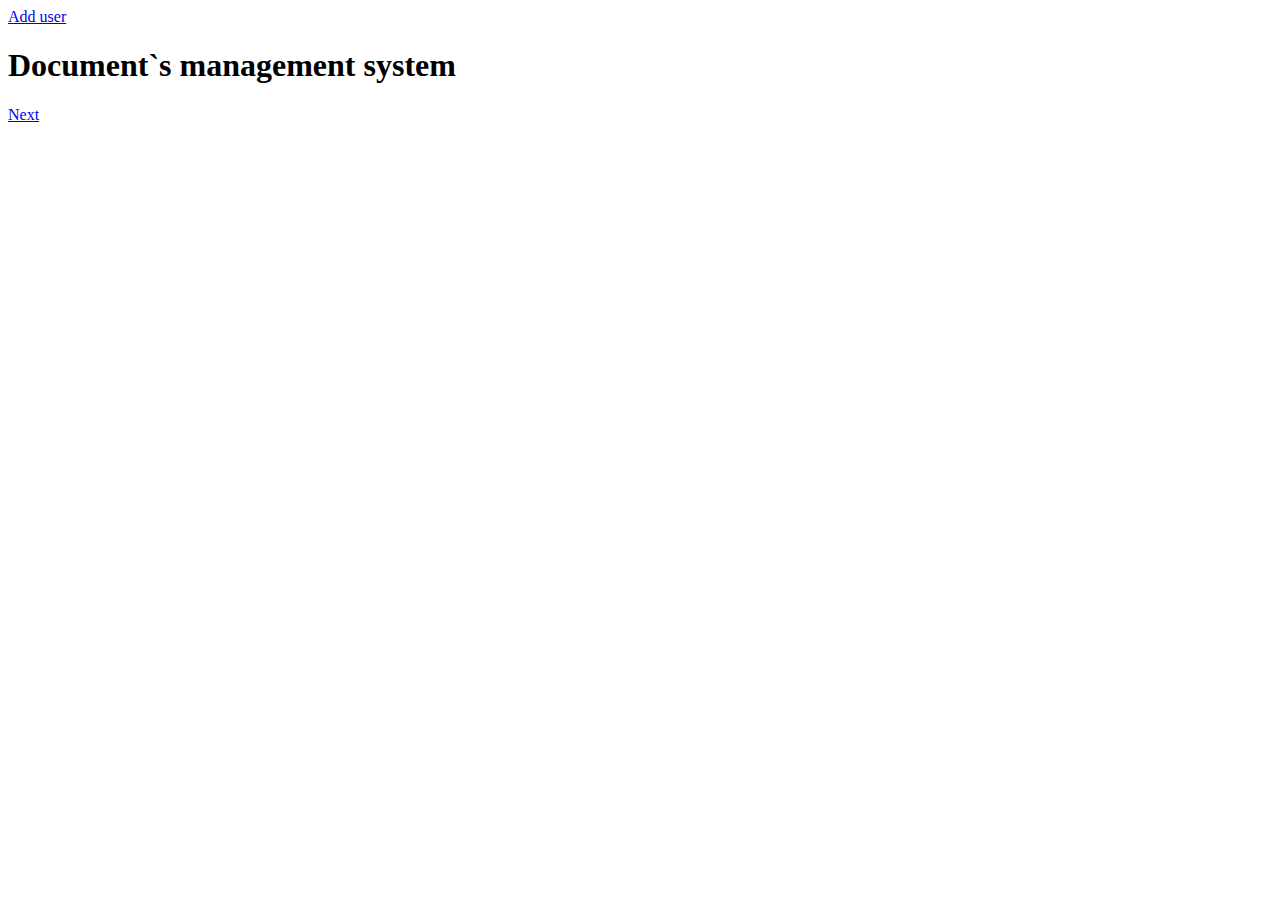
<file: document-management/web/src/main/webapp/WEB-INF/index.html>
<!DOCTYPE html>
<html lang="en" xmlns:th="http://www.thymeleaf.org">
<head th:replace="fragments/header :: header"></head>
<body>
    <div class="container" id="mainDiv">
        <div class="d-flex justify-content-end">
            <div class="p-2">
                <a href="/docmanagement/users" class="btn" id="btnAddUser" role="button">Add user</a>
            </div>
        </div>
    
        <h1 id="titleDoc">Document`s management system</h1>

        <a href="/docmanagement/documents" id="btnNext" class="btn" role="button">Next</a>

    </div>

    <div th:replace="fragments/footer :: footer"> </div>

</body>
</html>
</file>
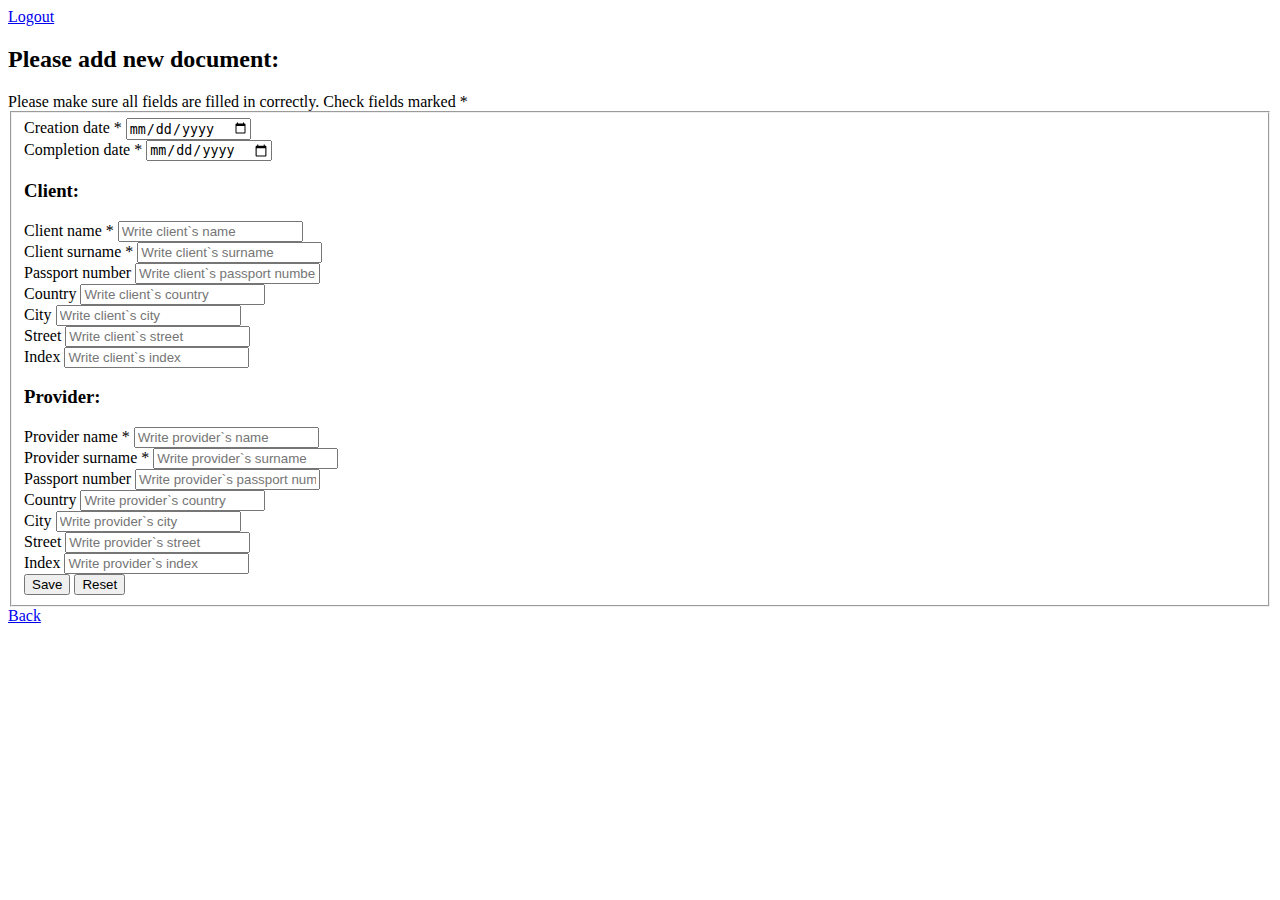
<file: document-management/web/src/main/webapp/WEB-INF/add-document.html>
<!DOCTYPE html>
<html lang="en" xmlns:th="http://www.thymeleaf.org">
<head th:replace="fragments/header :: header"></head>
<body>
    <div class="container" id="mainDiv">
        <div class="d-flex justify-content-end">
            <div id="logoutBtnDiv" class="p-2">
                <a href="/docmanagement/logout" class="btn" id="btnLogout" role="button">Logout</a>
            </div>
        </div>

        <h2 class="text-center">Please add new document:</h2>

        <!--/*@thymesVar id="documentDto" type="it.academy.dto.DocumentDto"*/-->
        <!--/*@thymesVar id="viewMode" type="view"*/-->
        <form action="#" th:action="@{/documents/new}" th:object="${documentDto}" method="post">
            <input type="hidden" th:field="*{documentId}"/>
            <input type="hidden" th:field="*{clientId}"/>
            <input type="hidden" th:field="*{providerId}"/>
            <input type="hidden" th:field="*{clientAddressId}"/>
            <input type="hidden" th:field="*{providerAddressId}"/>
            <div class="container">
                <!--/*@thymesVar id="fieldError" type="model"*/-->
                <div th:if="${fieldError}" class="alert alert-danger" role="alert">
                    Please make sure all fields are filled in correctly. Check fields marked *
                </div>
            </div>
            <fieldset th:disabled="${viewMode == true}">
                <div class="row">
                    <div class="col">
                        <div class="input-group input-group-sm mb-3">
                            <span class="input-group-text">Creation date *</span>
                            <input type="date" th:field="*{creationDate}" class="form-control" placeholder="YYYY-MM-DD"/>
                        </div>
                    </div>
                    <div class="col">
                        <div class="input-group input-group-sm mb-3">
                            <span class="input-group-text">Completion date *</span>
                            <input type="date" th:field="*{completionDate}" class="form-control" placeholder="YYYY-MM-DD"/>
                        </div>
                    </div>
                </div>
                <div class="row">
                    <div class="col">
                        <h3>Client:</h3>
                        <div class="input-group input-group-sm mb-3">
                            <span class="input-group-text">Client name *</span>
                            <input type="text" th:field="*{clientName}" class="form-control" placeholder="Write client`s name"/>
                        </div>
                        <div class="input-group input-group-sm mb-3">
                            <span class="input-group-text">Client surname *</span>
                            <input type="text" th:field="*{clientSurname}" class="form-control" placeholder="Write client`s surname"/>
                        </div>
                        <div class="input-group input-group-sm mb-3">
                            <span class="input-group-text">Passport number </span>
                            <input type="text" th:field="*{clientPassportNumber}" class="form-control" placeholder="Write client`s passport number"/>
                        </div>
                        <div class="input-group input-group-sm mb-3">
                            <span class="input-group-text">Country </span>
                            <input type="text" th:field="*{clientCountry}" class="form-control" placeholder="Write client`s country"/>
                        </div>
                        <div class="input-group input-group-sm mb-3">
                            <span class="input-group-text">City </span>
                            <input type="text" th:field="*{clientCity}" class="form-control" placeholder="Write client`s city"/>
                        </div>
                        <div class="input-group input-group-sm mb-3">
                            <span class="input-group-text">Street </span>
                            <input type="text" th:field="*{clientStreet}" class="form-control" placeholder="Write client`s street"/>
                        </div>
                        <div class="input-group input-group-sm mb-3">
                            <span class="input-group-text">Index </span>
                            <input type="number" th:field="*{clientIndex}" class="form-control" placeholder="Write client`s index" min="0"/>
                        </div>
                    </div>
                    <div class="col">
                        <h3>Provider:</h3>
                        <div class="input-group input-group-sm mb-3">
                            <span class="input-group-text">Provider name *</span>
                            <input type="text" th:field="*{providerName}" class="form-control" placeholder="Write provider`s name"/>
                        </div>
                        <div class="input-group input-group-sm mb-3">
                            <span class="input-group-text">Provider surname *</span>
                            <input type="text" th:field="*{providerSurname}" class="form-control" placeholder="Write provider`s surname"/>
                        </div>
                        <div class="input-group input-group-sm mb-3">
                            <span class="input-group-text">Passport number</span>
                            <input type="text" th:field="*{providerPassportNumber}" class="form-control" placeholder="Write provider`s passport number"/>
                        </div>
                        <div class="input-group input-group-sm mb-3">
                            <span class="input-group-text">Country</span>
                            <input type="text" th:field="*{providerCountry}" class="form-control" placeholder="Write provider`s country"/>
                        </div>
                        <div class="input-group input-group-sm mb-3">
                            <span class="input-group-text">City</span>
                            <input type="text" th:field="*{providerCity}" class="form-control" placeholder="Write provider`s city"/>
                        </div>
                        <div class="input-group input-group-sm mb-3">
                            <span class="input-group-text">Street</span>
                            <input type="text" th:field="*{providerStreet}" class="form-control" placeholder="Write provider`s street"/>
                        </div>
                        <div class="input-group input-group-sm mb-3">
                            <span class="input-group-text">Index</span>
                            <input type="number" th:field="*{providerIndex}" class="form-control" placeholder="Write provider`s index" min="0"/>
                        </div>
                    </div>
                </div>
                <div class="d-flex justify-content-end" id="d-flex-btnSubmitReset">
                    <div class="btn-group">
                        <input type="submit" value="Save" id="btnSubmit" class="btn"/>
                        <input type="reset" value="Reset" id="btnReset" class="btn"/>
                    </div>
                </div>
            </fieldset>
            <a id="btnBack" class="btn" href="/docmanagement/documents" role="button">Back</a>
        </form>
    </div>

    <div th:replace="fragments/footer :: footer"> </div>

</body>
</html>
</file>
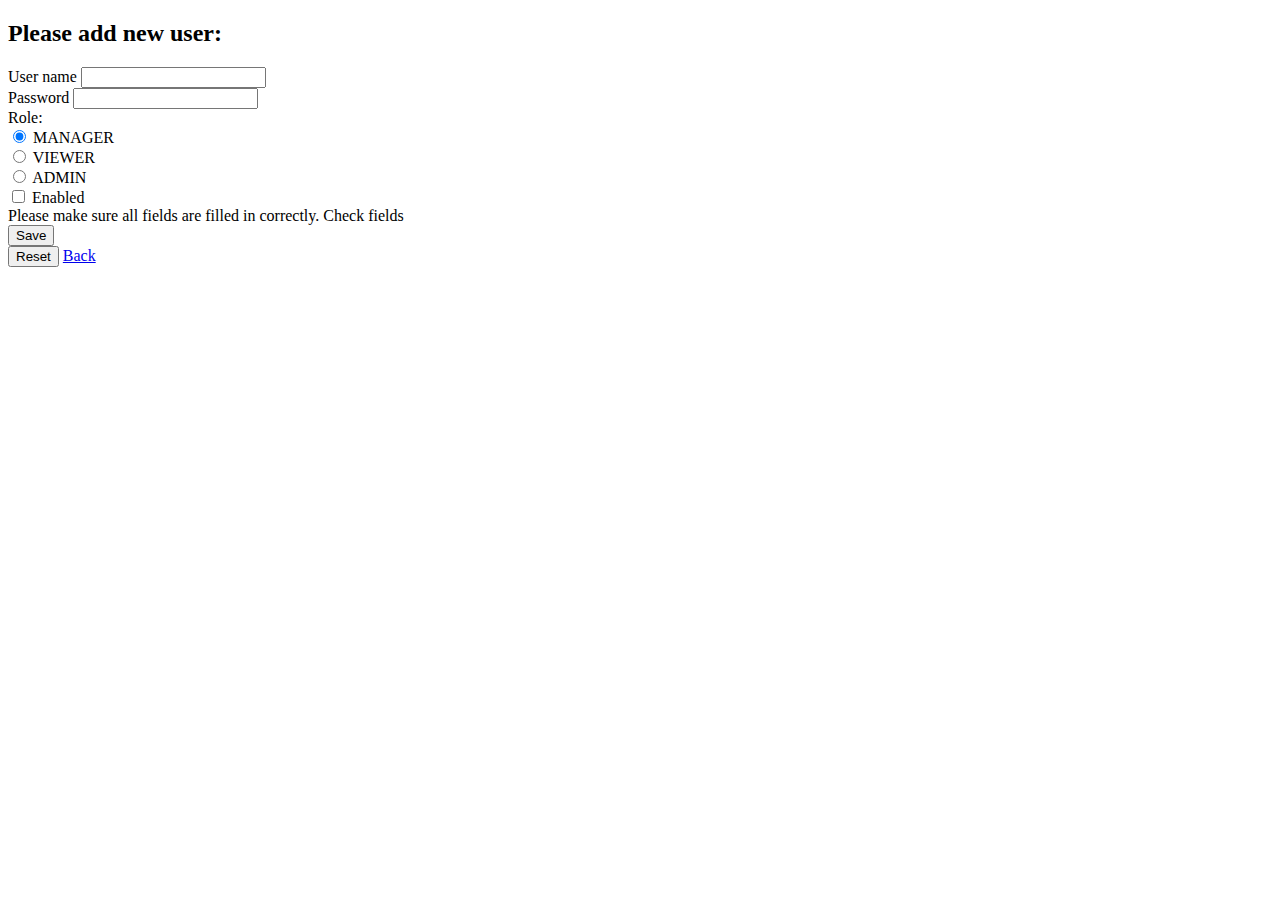
<file: document-management/web/src/main/webapp/WEB-INF/add-user.html>
<!DOCTYPE html>
<html lang="en" xmlns:th="http://www.thymeleaf.org">
<head th:replace="fragments/header :: header"></head>
<body>
    <div class="container" id="userDiv">

        <h2 class="text-center">Please add new user:</h2>

        <!--/*@thymesVar id="userDto" type="it.academy.dto.UserDto"*/-->
        <form action="#" th:action="@{/users}" th:object="${userDto}" method="post">

<!--            <div class="row">-->
                <div class="col" id="divUserName">
                    <div class="input-group input-group-sm mb-3">
                        <span class="input-group-text span-add-user">User name</span>
                        <input type="text" class="form-control" th:field="*{userName}"/>
                    </div>
                </div>
                <div class="col" id="divPassword">
                    <div class="input-group input-group-sm mb-3">
                        <span class="input-group-text span-add-user">Password</span>
                        <input type="text" class="form-control" th:field="*{password}"/>
                    </div>
                </div>
<!--            </div>-->

            <div class="container" id="divUserType">
                <label id="role">Role: </label>
                <div class="form-check form-check-inline">
                    <input class="form-check-input" type="radio" name="inlineRadioOptions" checked="checked"
                           id="manager" value="ROLE_MANAGER" th:field="*{authority}">
                    <label class="form-check-label" for="manager">MANAGER</label>
                </div>
                <div class="form-check form-check-inline">
                    <input class="form-check-input" type="radio" name="inlineRadioOptions"
                           id="viewer" value="ROLE_VIEWER" th:field="*{authority}">
                    <label class="form-check-label" for="viewer">VIEWER</label>
                </div>
                <div class="form-check form-check-inline">
                    <input class="form-check-input" type="radio" name="inlineRadioOptions"
                           id="admin" value="ROLE_ADMIN" th:field="*{authority}">
                    <label class="form-check-label" for="admin">ADMIN</label>
                </div>
            </div>
            <div class="container" id="divCheckboxEnable">
                <div class="form-check form-check-inline">
                    <input class="form-check-input" type="checkbox" name="enabled"
                           id="checkEnabled" th:checked="*{enabled}">
                    <label class="form-check-label" for="checkEnabled">
                        Enabled
                    </label>
                </div>
            </div>

            <div class="container">
                <!--/*@thymesVar id="fieldError" type="model"*/-->
                <div th:if="${fieldError}" class="alert alert-danger" role="alert">
                    Please make sure all fields are filled in correctly. Check fields
                </div>
            </div>

            <div class="container" id="divBtnSaveUser">
                <input type="submit" value="Save" id="btnSubmit" class="btn"/>
                <div class="btn-group" id="divBtnResetBack">
                    <input type="reset" value="Reset" id="btnReset" class="btn"/>
                    <a id="btnBack" class="btn" href="/web" role="button">Back</a>
                </div>

            </div>
        </form>
    </div>

    <div th:replace="fragments/footer :: footer"> </div>

</body>
</html>
</file>
